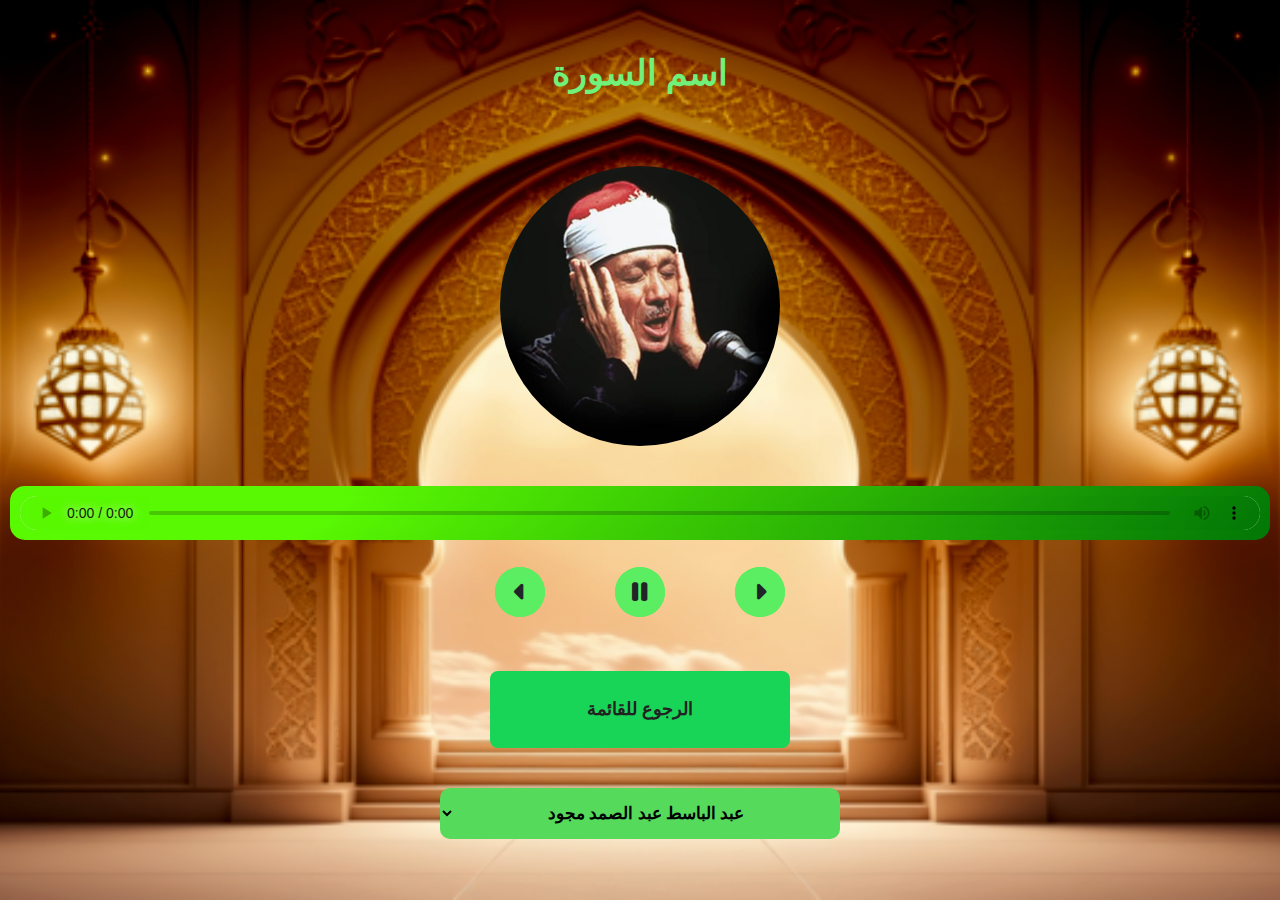
<file: sura.html>
<!DOCTYPE html>
<html lang="ar" dir="rtl">
<head>
   <meta charset="utf-8">
   <meta name="viewport" content="width=device-width, initial-scale=1.0">
   <link rel="icon" href="quran.png">
   <meta name="description" content="القران الكريم بصوت الشيخ عبد الباسط عبد الصمد">
   <meta name="keywords" content="القران الكريم, القران, الكريم, Quran">
   <title>القران الكريم</title>

   <link href="https://cdn.jsdelivr.net/npm/bootstrap@5.0.2/dist/css/bootstrap.min.css" rel="stylesheet">
   <link rel="stylesheet" href="https://cdnjs.cloudflare.com/ajax/libs/font-awesome/6.7.2/css/all.min.css" crossorigin="anonymous" referrerpolicy="no-referrer">
   <link rel="stylesheet" href="sura.css">


</head>
<body>
   <h2 id="sura-name" style="color: #6ff17a;   font-size: 35px; font-weight: bolder; padding: 53px;">
      اسم السورة
   </h2>

   <div class="sura">
      <div class="image">
         <img src="abd-el-baset2.jpg" alt="الشيخ عبد الباسط" id="img" loading="lazy">
      </div>
      <div style="width: 100%;">
      <audio id="audio-player" controls>
         <source id="audio-source" src="https://server7.mp3quran.net/basit/Almusshaf-Al-Mojawwad/001.mp3" type="audio/mp3" >
         متصفحك لا يدعم تشغيل الصوت
      </audio>
      <br>
      <div class="control">
        <a id="next"><i class="fas fa-caret-right"></i></a>
        <a id="play"><i id="pause" class="fa-solid fa-pause"></i></a>
        <a id="prev"><i class="fas fa-caret-left"></i></a>
      </div>
      <br>
    </div>
       <div class="options">
      <div class="back">
         <a href="index.html" class="btn">الرجوع للقائمة</a>
      </div>
      <select name="sheikh" id="option">
        <option value="abd-el-basett" >عبد الباسط عبد الصمد مجود</option>
        <option value="abd">عبد الباسط عبد الصمد مرتل</option>

        <option value="badr-el-Turki">بدر التركي</option>
        <option value="fares">فارس عباد</option>
        <option value="manshawy">المنشاوي</option>
        <option value="ayoub">محمد أيوب</option>
        <option value="mohamed">محمد الفقيه</option>
        <option value="maher"> ماهر المعيقلي</option>
        <option value="yasser"> ياسر الدوسري</option>
        <option value="sodas"> عبد الرحمن السديس</option>
        <option value="gaber">علي جابر</option>
        <option value="nasser"> ناصر القطامي </option>
        <option value="saeed">سعد الغامدي</option>
        <option value="hossary">محمود خليل الحصري</option>
        <option value="ban">محمود علي البنا</option>
       


      </select></div>
   </div>
</body>
</html>

  <script>
   const params = new URLSearchParams(window.location.search);
const sura = params.get("sura");

const suras = [
  "الفاتحه", "البقرة", "آل-عمران", "النساء", "المائدة", "الأنعام", "الأعراف",
  "الأنفال", "التوبة", "يونس", "هود", "يوسف", "الرعد", "ابراهيم", "الحجر",
  "النحل", "الإسراء", "الكهف", "مريم", "طه", "الأنبياء", "الحج", "المؤمنون",
  "النّور", "الفرقان", "الشعراء", "النمل", "القصص", "العنكبوت", "الروم", "لقمان",
  "السجدة", "الأحزاب", "سبأ", "فاطر", "يس", "الصافات", "ص", "الزمر", "غافر",
  "فصلت", "الشورى", "الزخرف", "الدخان", "الجاثية", "الأحقاف", "محمد", "الفتح",
  "الحجرات", "ق", "الذاريات", "الطور", "النجم", "القمر", "الرحمن", "الواقعة",
  "الحديد", "المجادلة", "الحشر", "الممتحنة", "الصف", "الجمعة", "المنافقون",
  "التغابن", "الطلاق", "التحريم", "الملك", "القلم", "الحاقة", "المعارج", "نوح",
  "الجن", "المزمل", "المدثر", "القيامة", "الإنسان", "المرسلات", "النبأ", "النازعات",
  "عبس", "التكوير", "الإنفطار", "المطففين", "الانشقاق", "البروج", "الطارق", "الأعلى",
  "الغاشية", "الفجر", "البلد", "الشمس", "الليل", "الضحى", "الشرح", "التين", "العلق",
  "القدر", "البينة", "الزلزلة", "العاديات", "القارعة", "التكاثر", "العصر", "الهمزة",
  "الفيل", "قريش", "الماعون", "الكوثر", "الكافرون", "النصر", "المسد", "الإخلاص",
  "الفلق", "الناس"
];

let currentIndex = suras.indexOf(sura);
let suraNumber = currentIndex + 1;
let reciter = "abd-el-basett"; // default

let image = document.getElementById("img");
let option = document.getElementById("option");
let p = document.getElementById("play");
let i=document.getElementById("pause");
let next = document.getElementById("next");
let prev = document.getElementById("prev");

function getAudioUrl(suraNumber, reciter) {
  let padded = "";
  if (suraNumber <= 9) padded = "00" + suraNumber;
  else if (suraNumber <= 99) padded = "0" + suraNumber;
  else padded = "" + suraNumber;

  if (reciter === "abd-el-basett") {
    return `https://server7.mp3quran.net/basit/Almusshaf-Al-Mojawwad/${padded}.mp3`;
  }
  else if (reciter === "abd") {/*https://server7.mp3quran.net/basit/002.mp3*/
    return `https://server7.mp3quran.net/basit/${padded}.mp3`;
  }
  else if (reciter === "badr-el-Turki") {
    return `https://server10.mp3quran.net/bader/Rewayat-Hafs-A-n-Assem/${padded}.mp3`;
  }
  else if (reciter === "fares"){
    return `https://server8.mp3quran.net/frs_a/${padded}.mp3`;
  }
  else if( reciter === "manshawy"){
    return `https://server10.mp3quran.net/minsh/${padded}.mp3`;
  }
  else if( reciter === "ayoub"){
    return `https://server8.mp3quran.net/ayyub/${padded}.mp3`;
  }
  else if( reciter === "mohamed"){
    return `https://ia801301.us.archive.org/12/items/002_20231230/${padded}.mp3`;
  }
  else if( reciter === "maher"){
    return `https://server12.mp3quran.net/maher/${padded}.mp3`;
  }
  else if( reciter === "yasser"){
    return `https://server11.mp3quran.net/yasser/${padded}.mp3`;
  }
  else if( reciter === "sodas"){
    return `https://server11.mp3quran.net/sds/${padded}.mp3`;
  }
  else if(reciter=="gaber"){
    return `https://server11.mp3quran.net/a_jbr/${padded}.mp3`;
  }
  else if(reciter=="nasser"){
    return `https://server6.mp3quran.net/qtm/${padded}.mp3`;
  }
  else if(reciter=="saeed"){
    return`https://server7.mp3quran.net/s_gmd/${padded}.mp3`;
  }
  else if(reciter=="hossary"){
    return `https://server13.mp3quran.net/husr/${padded}.mp3`;
  }
  else if(reciter=="ban"){
    return `https://archive.org/download/golmami2005_yahoo_002_20180411_2112/${padded}.mp3`;
  }
}

function updatePlayer(suraName) {
  document.getElementById("sura-name").textContent = "سورة " + suraName;
  const url = getAudioUrl(suraNumber, reciter);
  document.getElementById("audio-source").src = url;

  const player = document.getElementById("audio-player");
  player.load();
  player.play();
  i.classList.remove("fa-play");
  i.classList.add("fa-pause");
}
p.addEventListener("click", function () {
  const player = document.getElementById("audio-player");
  if (player.paused) {
    player.play();
    i.classList.remove("fa-play");
    i.classList.add("fa-pause");
  } else if( !player.paused) {
    player.pause();
    i.classList.remove("fa-pause");
    i.classList.add("fa-play");
  }

})
next.addEventListener("click", function () {
  currentIndex++;
  if (currentIndex < suras.length) {
    suraNumber = currentIndex + 1;
    updatePlayer(suras[currentIndex]);
  }
});

prev.addEventListener("click", function () {
  currentIndex--;
  if (currentIndex >= 0) {
    suraNumber = currentIndex + 1;
    updatePlayer(suras[currentIndex]);
  }
  else{
    
  }
})

function changeSura(suraName) {
  currentIndex = suras.indexOf(suraName);
  suraNumber = currentIndex + 1;
  updatePlayer(suraName);
}

if (currentIndex !== -1) {// this line checks if currentIndex is not equal to -1
  updatePlayer(suras[currentIndex]);
}

document.getElementById("audio-player").addEventListener("ended", function () {
  currentIndex++;
  if (currentIndex < suras.length) {
    suraNumber = currentIndex + 1;
    updatePlayer(suras[currentIndex]);
  }
});

let play = document.getElementById("audio-player");

play.addEventListener("pause", function () {
  image.style.animationPlayState = "paused";
  i.classList.remove("fa-pause");
  i.classList.add("fa-play"); 
});

play.addEventListener("playing", function () {
  image.style.animationPlayState = "running";
  i.classList.remove("fa-play");
  i.classList.add("fa-pause");
});

option.addEventListener("change", function () {
  reciter = option.value;

  if (reciter === "abd-el-basett") {
    image.setAttribute("src", "abd-el-baset2.jpg");
  }
  
  else if (reciter === "abd") {
    image.setAttribute("src", "abd-el-baset1.jpg");
  }
  else if (reciter === "badr-el-Turki") {
    image.setAttribute("src", "badr2.jpg");
  }
  else if (reciter === "fares"){
    image.setAttribute("src", "fares.jpg");
  }
  else if( reciter === "manshawy"){
    image.setAttribute("src", "menshawy.jpg");
  }
  else if( reciter === "ayoub"){
    image.setAttribute("src", "mohamed.jpg");
  }
  else if( reciter === "mohamed"){
    image.setAttribute("src", "mf.png");
  }
  else if( reciter === "maher"){
    image.setAttribute("src", "maher.png");
  }
  else if( reciter === "yasser"){
    image.setAttribute("src", "yasser.png");
  }
  else if( reciter === "sodas"){
    image.setAttribute("src", "https://s-media-cache-ak0.pinimg.com/564x/83/9f/a1/839fa1a43d6988809d0796f619eba1c8.jpg");
  }
  else if(reciter=="gaber"){
    image.setAttribute("src", "https://i.pinimg.com/564x/43/57/d3/4357d32cc152d4e3b8f8c37fd525b806.jpg");
  }
  else if(reciter=="nasser"){
    image.setAttribute("src", "https://i.pinimg.com/564x/6f/2d/35/6f2d3586e913233f1f03ade207398949.jpg");
  }
  else if(reciter=="saeed"){
    image.setAttribute("src", "https://i.pinimg.com/564x/14/56/7f/14567fa0c053c4f29d6b0e606f232424.jpg");
  }
  else if(reciter=="hossary"){
    image.setAttribute("src", "https://i.pinimg.com/564x/ed/51/28/ed51283cc159958f430a484d87606738.jpg");
  }
  else if(reciter=="ban"){
    image.setAttribute("src", "https://i.pinimg.com/564x/29/67/b3/2967b3fbc1ce1f5a70874288d34317bf.jpg");
  }
  updatePlayer(suras[currentIndex]);
});



  </script>
</body>
</html>
</file>
<file: sura.css>
* {
  margin: 0;
  padding: 0;
  box-sizing: border-box;
}

body {
  font-family: 'Amiri', serif;
  text-align: center;
  width: 100%;
  margin: auto;
  background: linear-gradient(to top, #F9F9F9, #c8b170), url("bg3.png");
  background-repeat: no-repeat;
  background-size: cover;
  background-position: center;
  background-attachment: fixed;
  background-blend-mode: color-burn;
  overflow-x: hidden;
  overflow-y: scroll;
}

.sura {
  display: flex;
  flex-direction: column;
  align-items: center;
  justify-content: center;
  gap: 20px;
  width: 100%;

  margin: auto;
  padding: 10px;
  flex-wrap: wrap;
}

.sura::-webkit-scrollbar {
  display: none;
}


.image img {
  width: 80%;
  max-width: 350px;
  border-radius: 50%;
  margin-bottom: 20px;
}

@keyframes circle {
  0% {
    transform: rotate(0deg);
  }

  100% {
    transform: rotate(360deg);
  }
}

audio {
  width: 100%;
  background: linear-gradient(315deg, #027706 0%, #59f803 74%);
  border-radius: 12px;
  padding: 19px;
  border: none;
  margin-bottom: 20px;
  max-width: 2400px;
}

audio::-webkit-media-controls-panel {
  background: linear-gradient(315deg, #027706 0%, #59f803 74%);
  border-radius: 12px;
}

#audio-player {
  background: linear-gradient(315deg, #027706 0%, #59f803 74%);
  border-radius: 15px;
  width: 100%;

  padding: 10px;
  border: none;
  margin-bottom: 20px;
}

.options {
  width: 100%;
  display: flex;
  flex-wrap: wrap;
  flex-direction: column;
  align-items: center;
  justify-content: center;
  gap: 30px;
}

.options select {
  width: 90%;
  max-width: 400px;
  padding: 10px;
  border-radius: 12px;
  border: none;
  background: linear-gradient(315deg, #03ad08 0%, #328a03 74%);
  color: white;
  font-size: 18px;
  font-weight: bolder;
}

.options select option {

  font-size: 19px;
  font-weight: bolder;
}

.back {
  width: 100%;
  max-width: 400px;
  margin: auto;
  padding: 10px;

}

.back .btn {
  width: 100%;
  max-width: 300px;
  text-decoration: none;
  color: #222;
  font-size: 18px;
  font-weight: bolder;
  background: #18d557;
  border: none;
  padding: 25px;
  border-radius: 8px;
  transition: 0.35s ease-in-out;
  position: relative;
  text-align: center;
}

.back .btn:after {
  content: "";
  position: absolute;
  width: 100%;
  height: 0;
  bottom: 0;
  left: 0;
  z-index: -1;
  border-radius: 5px;
  background: #4fdc56;
  box-shadow:
    -7px -7px 20px 0px #fff9,
    -4px -4px 5px 0px #fff9,
    7px 7px 20px 0px #0002,
    4px 4px 5px 0px #0001;
  transition: all 0.35s ease-in-out;
}

.back .btn:hover {
  color: white;
  background: #5bed62;

}

.back .btn:hover:after {
  height: 100%;
}

.back .btn:active {
  transform: translateY(2px);
}

#option {
  padding: 15px;
  border-radius: 10px;
  background: #55da5c;
  color: black;
  font-size: 17.2px;
  font-weight: bolder;
  text-align: center;
  transition: all 0.35s ease-in-out;
}

#option:hover {
  background-color: #6dfd74;
}

.control {
  width: 100%;
  display: flex;
  flex-direction: row;
  align-items: center;
  justify-content: center;
  gap: 70px;
}

.control i {
  font-size: 25px;
  border-radius: 50%;
  width: 50px;
  height: 50px;
  display: flex;
  align-items: center;
  justify-content: center;
  background-color: #5bed62;
  cursor: pointer;
  transition: 0.3s ease-in-out;
}

.control i:hover {
  background-color: #2ef738;
}

.control a {
  text-decoration: none;
  color: #000000;
  border-radius: 50%;
  width: 50px;
  height: 50px;
  display: flex;
  align-items: center;
  justify-content: center;
  background-color: #5bed62;
  font-size: 22px;
  cursor: pointer;
  transition: 0.3s ease-in-out;
}

.control a:hover {
  background-color: #6dfd74;
}

/* Responsive Design */

@media screen and (max-width: 1024px) {
  .image img {
    width: 70%;
  }

  .back .btn,
  audio,
  #audio-player {
    width: 100%;
  }

  .sura {
    padding: 12px;
  }

  body {
    padding: 10px;
    height: auto;
  }

  .control {
    gap: 30px;
  }

  .control i {
    font-size: 20px;
    border-radius: 50%;
    background-color: #5bed62;
    width: 40px;
    height: 40px;
    transition: all 0.35s ease-in-out;
  }

  .control a {
    border-radius: 50%;
    background-color: #5bed62;
    width: 40px;
    height: 40px;
    transition: all 0.35s ease-in-out;
  }

  .control a:hover {
    background-color: #6dfd74;
  }

  .options {
    flex-direction: row;
    justify-content: space-around;
  }
}

@media screen and (max-width: 768px) {
  .image img {
    width: 60%;
  }

  .control {
    gap: 30px;
  }

  .control i {
    font-size: 20px;
    border-radius: 50%;
    background-color: #5bed62;
    width: 40px;
    height: 40px;
    transition: all 0.35s ease-in-out;
  }

  .control a {
    border-radius: 50%;
    background-color: #5bed62;
    width: 40px;
    height: 40px;
    transition: all 0.35s ease-in-out;
  }

  .control a:hover {
    background-color: #6dfd74;
  }

  .options {
    flex-direction: column;
    align-items: center;
    gap: 20px;
  }

  .back .btn,
  audio,
  #audio-player {
    width: 100%;
  }

  body {
    padding: 8px;
  }

  .sura {
    padding: 10px;
  }
}

@media screen and (max-width: 480px) {
  .image img {
    width: 70%;
  }

  .back .btn {
    padding: 20px;
  }

  #option {
    width: 90%;
  }
}
</file>
